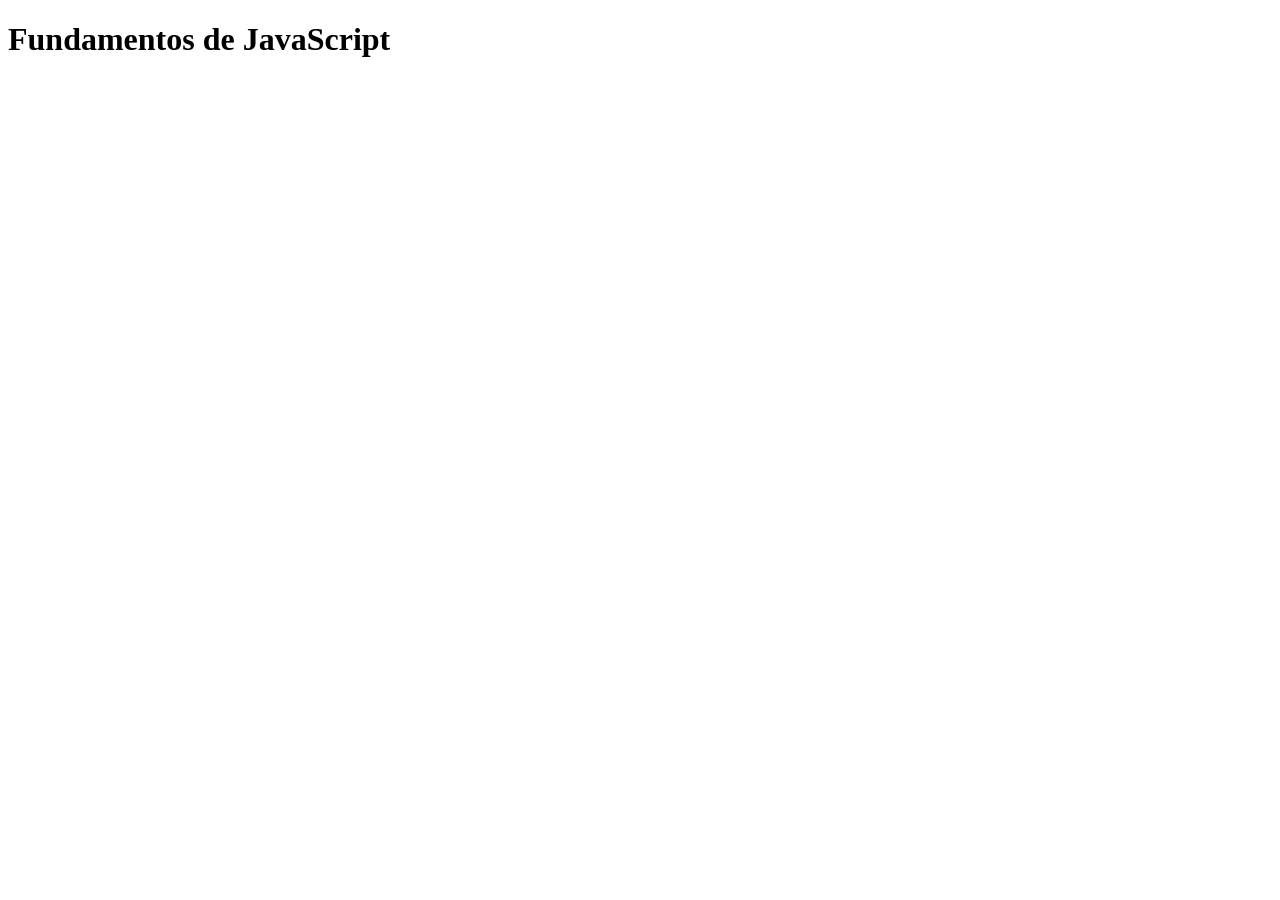
<file: index.html>
<!DOCTYPE html>
<html lang="en">
<head>
    <meta charset="UTF-8">
    <meta name="viewport" content="width=device-width, initial-scale=1.0">
    <title>Fundamentos de JavaScript - SENA</title>
</head>
<body>
    <!-- Codigo HTML -->
        <h1>Fundamentos de JavaScript</h1>

        <p id="demo"></p>

        <script src="ejerciciopractico.js"></script>
</body>
</html>
</file>
